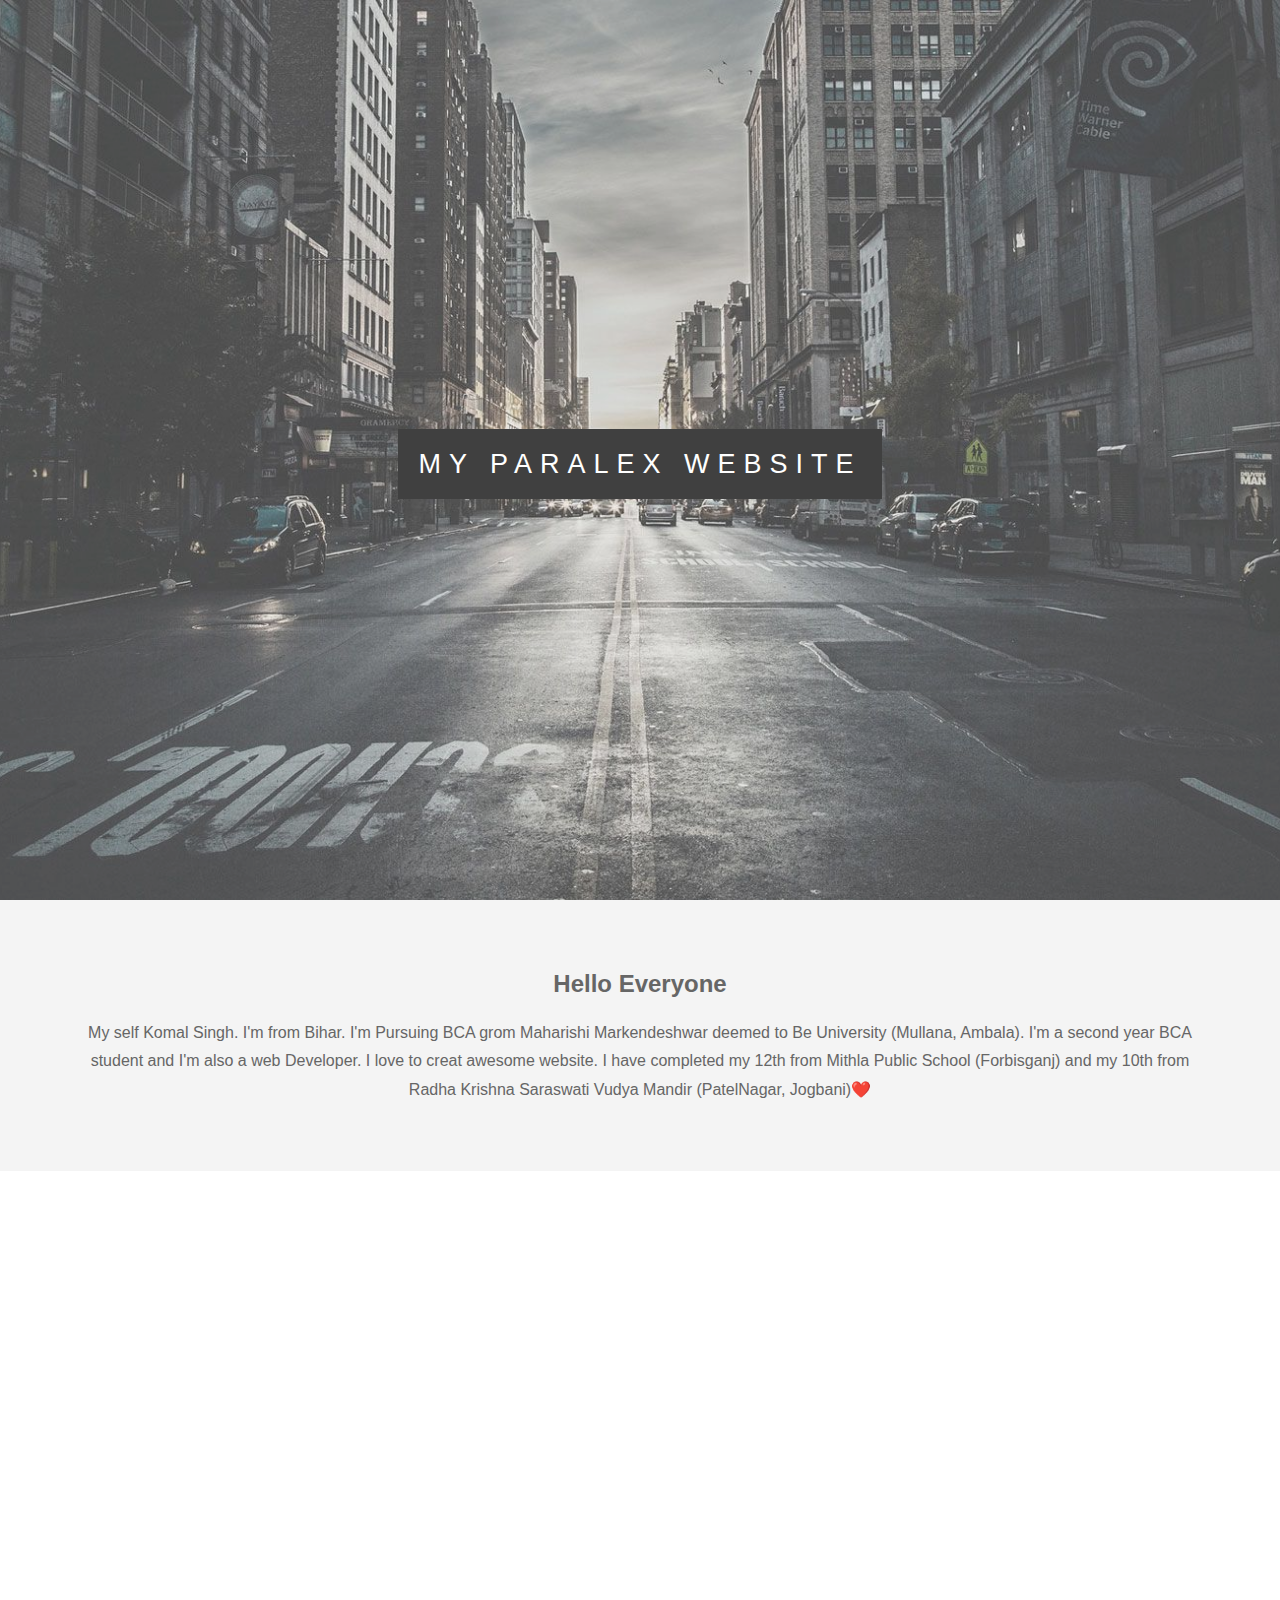
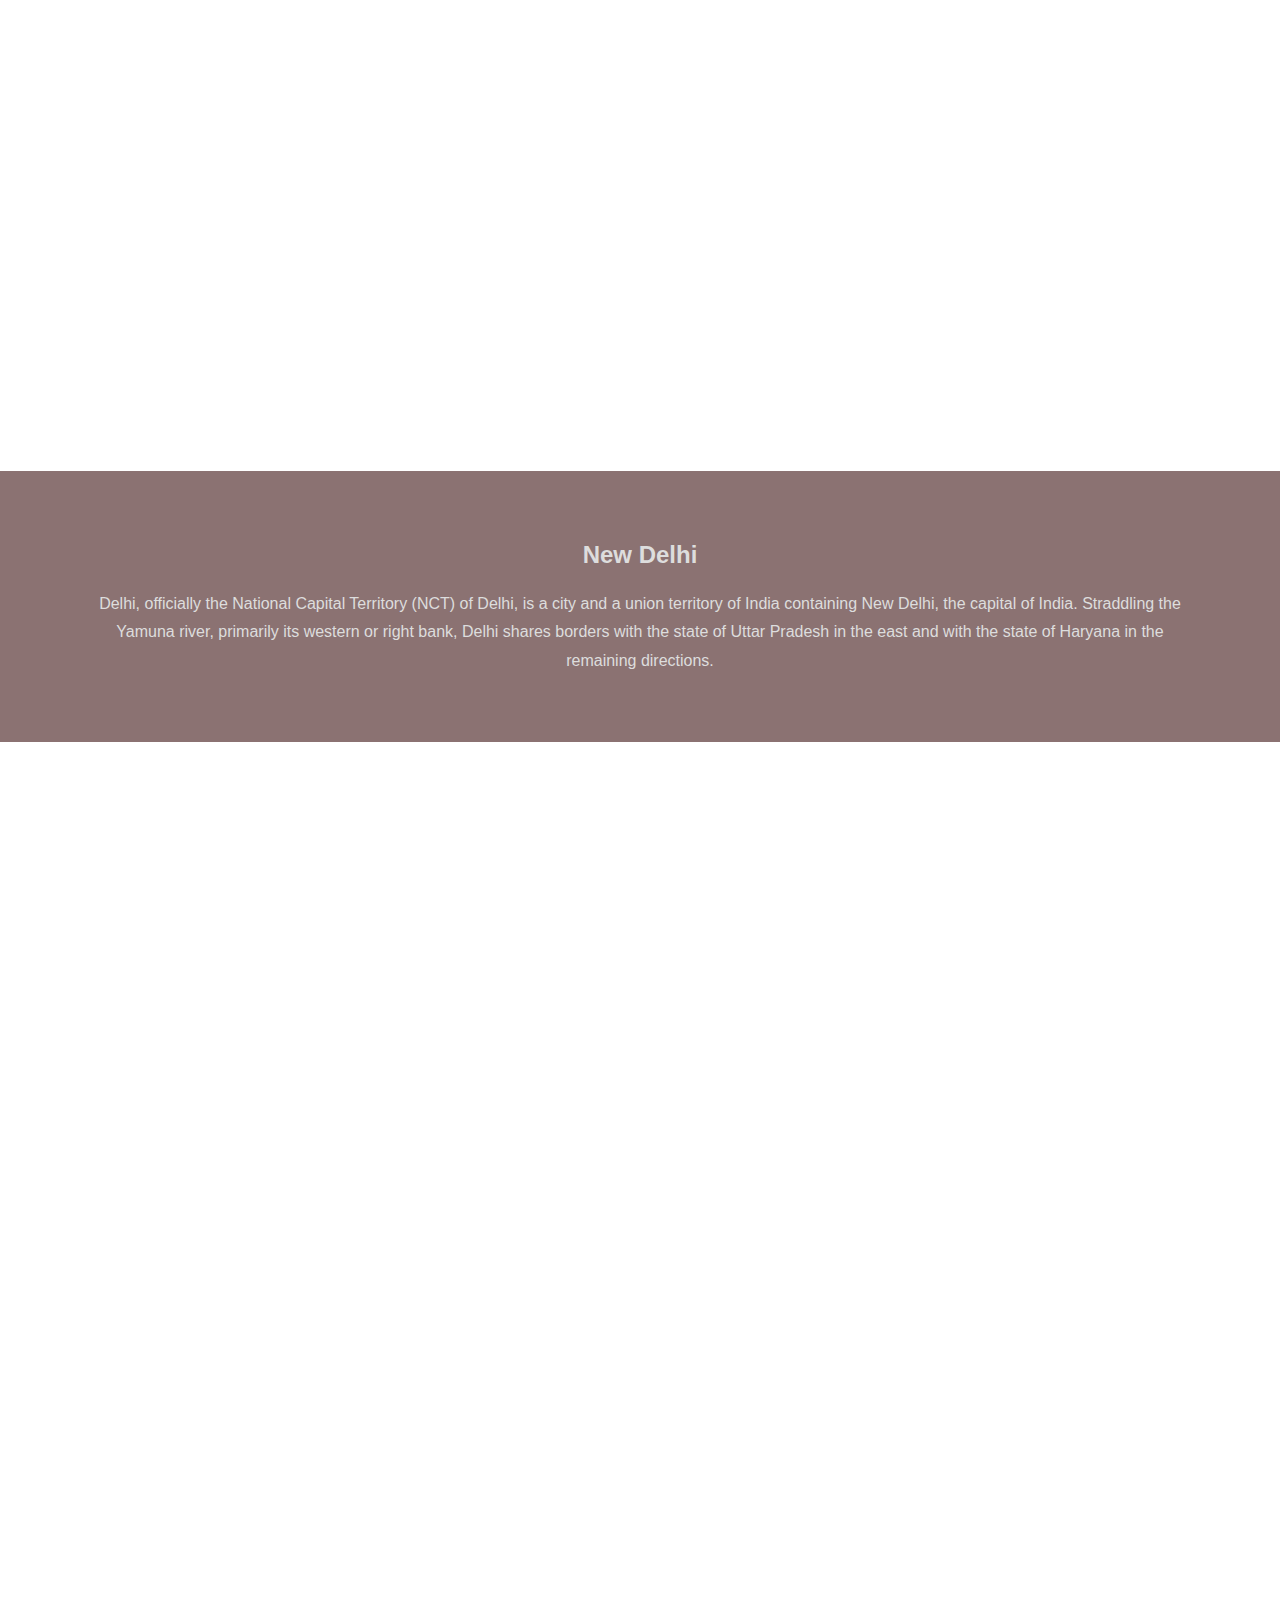
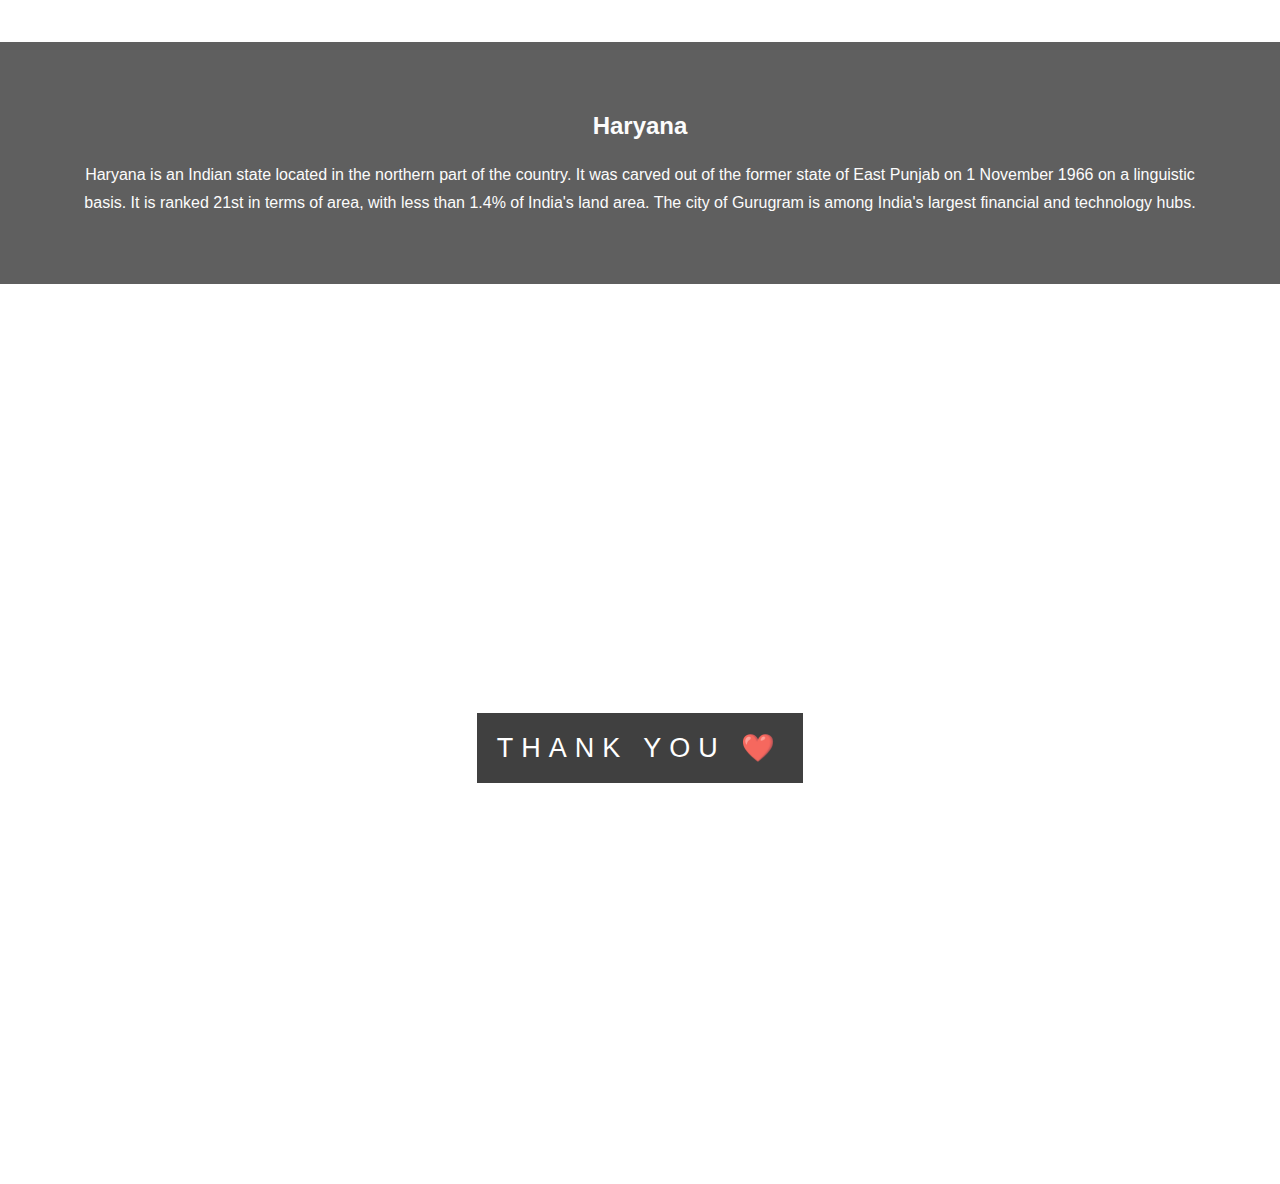
<file: work3/index.html>
<!DOCTYPE html>
<html lang="en">
<head>
    <meta charset="UTF-8">
    <meta http-equiv="X-UA-Compatible" content="IE=edge">
    <meta name="viewport" content="width=device-width, initial-scale=1.0">
    <title>My Paralex Website</title>
    <link rel="stylesheet" href="style.css">
</head>
<body>
    <div class="first-block">
        <div class="sub-part">
            <span class="text">
                My Paralex Website
            </span>
        </div>
    </div>
    <section class="section intro-file-1">
        <h2> Hello Everyone</h2>
        <p>My self Komal Singh. I'm from Bihar. I'm Pursuing BCA grom Maharishi Markendeshwar deemed to Be University (Mullana, Ambala). I'm a second year BCA student and I'm also a web Developer. I love to creat awesome website. I have completed my 12th from Mithla Public School (Forbisganj) and my 10th from Radha Krishna Saraswati Vudya Mandir (PatelNagar, Jogbani)❤️</p>
    </section>

    <div class="second-block">
        <div class="sub-part">
            <span class="text box">
                Mother Earth
            </span>
        </div>
    </div>
    <section class="section intro-file-2">
        <h2> New Delhi</h2>
        <p>Delhi, officially the National Capital Territory (NCT) of Delhi, is a city and a union territory of India containing New Delhi, the capital of India. Straddling the Yamuna river, primarily its western or right bank, Delhi shares borders with the state of Uttar Pradesh in the east and with the state of Haryana in the remaining directions.</p>
    </section>

    <div class="third-block">
        <div class="sub-part">
            <span class="text box">
                My City
            </span>
        </div>
    </div>
    <section class="section intro-file-3">
        <h2> Haryana </h2>
        <p>Haryana is an Indian state located in the northern part of the country. It was carved out of the former state of East Punjab on 1 November 1966 on a linguistic basis. It is ranked 21st in terms of area, with less than 1.4% of India's land area. The city of Gurugram is among India's largest financial and technology hubs.</p>
    </section>
    <div class="first-block">
        <div class="sub-part">
            <span class="text">
                Thank You ❤️
            </span>
        </div>
    </div>
</body>
</html>
</file>
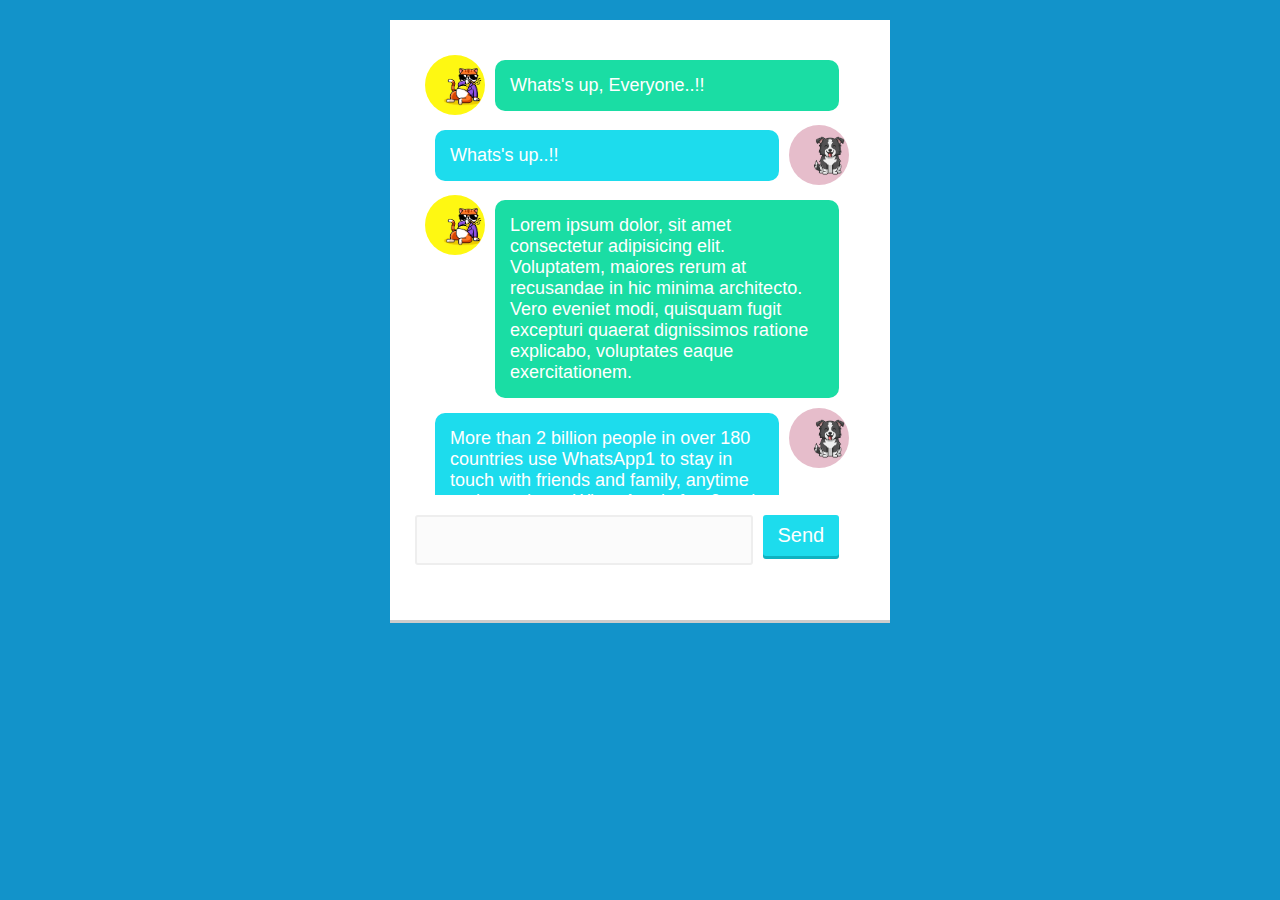
<file: work4/index.html>
<!DOCTYPE html>
<html lang="en">
<head>
    <meta charset="UTF-8">
    <meta http-equiv="X-UA-Compatible" content="IE=edge">
    <meta name="viewport" content="width=device-width, initial-scale=1.0">
    <title>Flat Design ChatBox</title>
    <link rel="stylesheet" href="style.css">
</head>
<body>
    <div class="chatbox">
        <div class="chatlogs">
            <div class="chat friend">
                <div class="user-photo"><img src="image/cat4.webp"></div>
                <p class="chat-message"> Whats's up, Everyone..!!</p>
            </div>
            <div class="chat self">
                <div class="user-photo"><img src="image/dog1.webp"></div>
                <p class="chat-message"> Whats's up..!!</p>
            </div>
            <div class="chat friend">
                <div class="user-photo"><img src="image/cat4.webp"></div>
                <p class="chat-message">Lorem ipsum dolor, sit amet consectetur adipisicing elit. Voluptatem, maiores rerum at recusandae in hic minima architecto. Vero eveniet modi, quisquam fugit excepturi quaerat dignissimos ratione explicabo, voluptates eaque exercitationem.</p>
            </div>
            <div class="chat self">
                <div class="user-photo"><img src="image/dog1.webp"></div>
                <p class="chat-message"> More than 2 billion people in over 180 countries use WhatsApp1 to stay in touch with friends and family, anytime and anywhere. WhatsApp is free2 and offers simple, secure, reliable messaging and calling, available on phones all over the world.</p>
            </div>
            <div class="chat friend">
                <div class="user-photo"><img src="image/cat4.webp"></div>
                <p class="chat-message"> Whats's up, Everyone..!!</p>
            </div>
            <div class="chat self">
                <div class="user-photo"><img src="image/dog1.webp"></div>
                <p class="chat-message"> Whats's up..!!</p>
            </div>
            <div class="chat friend">
                <div class="user-photo"><img src="image/cat4.webp"></div>
                <p class="chat-message">Lorem ipsum dolor, sit amet consectetur adipisicing elit. Voluptatem, maiores rerum at recusandae in hic minima architecto. Vero eveniet modi, quisquam fugit excepturi quaerat dignissimos ratione explicabo, voluptates eaque exercitationem.</p>
            </div>
            <div class="chat self">
                <div class="user-photo"><img src="image/dog1.webp"></div>
                <p class="chat-message"> hi how are you what are you writing. hellow are you listening to me i am talking to you, go out from the class you are the most stupid student i have ever seen in my life</p>
            </div>
            
        </div>
        <div class="chat-form">
            <textarea></textarea>
            <button>Send</button>
        </div>
    </div>

</body>
</html>
</file>
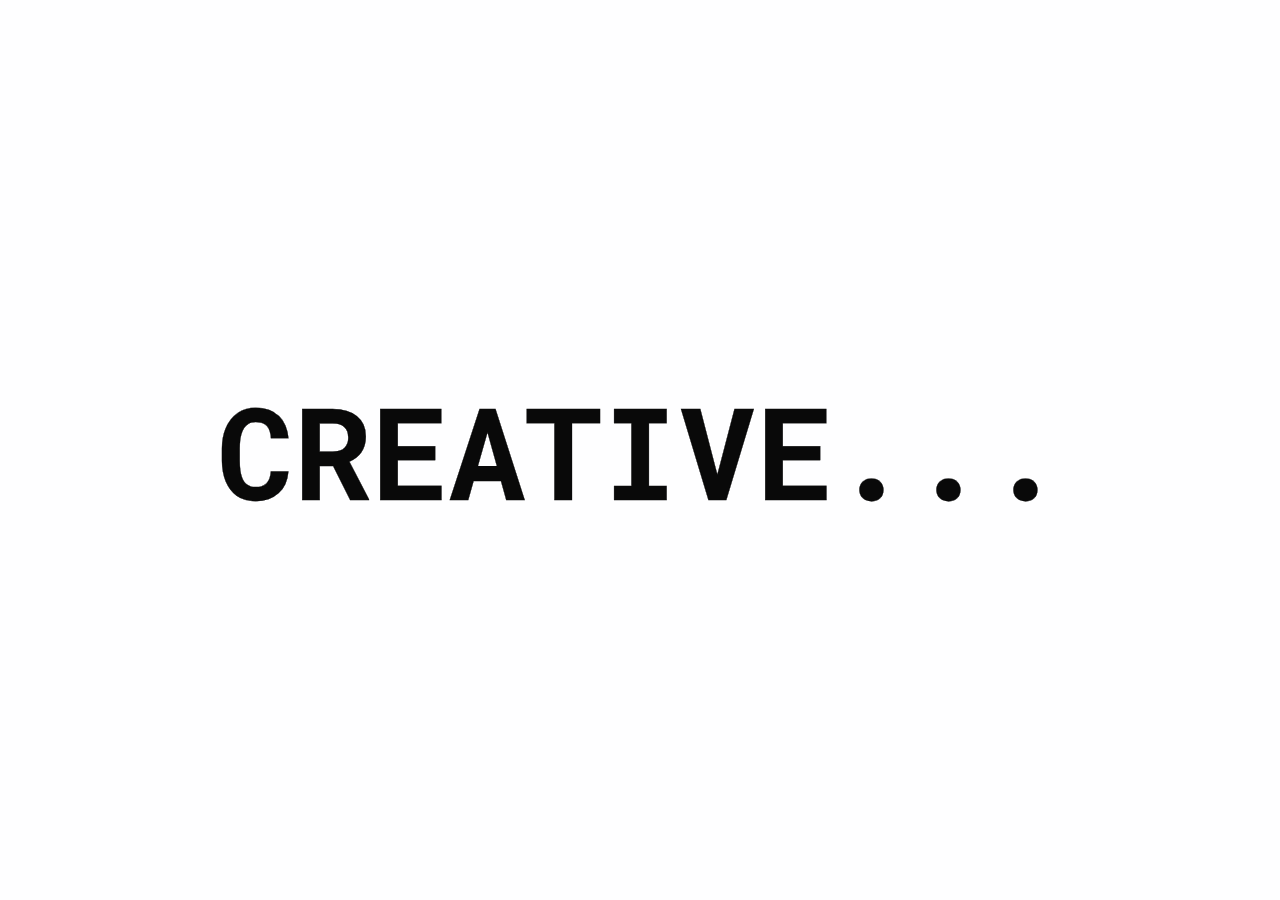
<file: work1/index2.html>
<!DOCTYPE html>
<html lang="en">
<head>
    <meta charset="UTF-8">
    <meta http-equiv="X-UA-Compatible" content="IE=edge">
    <meta name="viewport" content="width=device-width, initial-scale=1.0">
    <title>Document1</title>
    <link rel="stylesheet" href="style2.css">
</head>
<body>
    <h1 data-text="Creative..."> Creative...</h1>
</body>
</html>
</file>
<file: work3/style.css>
body, html{
    height: 100%;
    margin: 0;
    font-size: 16px;
    font-weight: 400;
    font-family: "Sofia", sans-serif;
    line-height: 1.8em;
    color: #666;
}
.first-block, .second-block, .third-block{
    position: relative;
    opacity: 0.80;
    background-position: center;
    background-size: cover;
    background-repeat: no-repeat;
    background-attachment: fixed;
}
.first-block{
    background-image: url(image/bg-image-1.jpg);
    min-height: 100%;
}
.second-block{
    background-image: url(image/bg-img-3-1.jpg);
    min-height: 100%;
}
.third-block{
    background-image: url(image/bg-img-2.webp);
    min-height: 100%;
}
.section{
    text-align: center;
    padding: 50px 80px;
}
.intro-file-1{
    background-color: #f4f4f4;
    color: #666;
}
.intro-file-2{
    background-color: #370c0c94;
    color: #ddd;
}
.intro-file-3{
    background-color: #0d0d0ea9;
    color: rgb(252, 252, 252);
}
.sub-part{
    position: absolute;
    top: 50%;
    width: 100%;
    text-align: center;
    color: #000;
    font-size: 27px;
    letter-spacing: 8px;
    text-transform: uppercase;
}
.sub-part .text{
    background-color: #111;
    color: #fff;
    padding: 20px;
}
.sub-part .text.box{
    background-color: transparent;
}
@media(max-width:568px)
{
    .first-block, .second-block, .third-block
    {
        background-attachment: scroll;
    }
}
</file>
<file: work4/style.css>
*{
    margin: 0;
    padding: 0;
    font-family: Tahoma, sans-serif;
    box-sizing: border-box;
}
body{
    background-color: rgb(18, 147, 202);
}
.chatbox{
    width: 500px;
    min-width: 390px;
    height: 600px;
    background: #fff;
    padding: 25px;
    margin: 20px auto;
    box-shadow: 0 3px #ccc;
}
.chatlogs{
    padding: 10px;
    width: 100%;
    height: 450px;
    overflow-x: hidden;
    overflow-y: scroll;
}
.chatlogs::-webkit-scrollbar{
    width: 10px;
}
.chatlogs::-webkit-scrollbar-thumb{
    border-radius: 5px;
    background: rgba(0,0,0,.1);
}
.chat{
    display: flex;
    flex-flow: row wrap;
    align-items: flex-start;
    margin-bottom: 10px;
}
.chat .user-photo{
    width: 60px;
    height: 60px;
    background: #ccc;
    border-radius: 50%;
    overflow: hidden;
}
.chat .user-photo img{
    width: 135%;
}
.chat .chat-message{
    width: 80%;
    padding: 15px;
    margin: 5px 10px 0;
    background: #1ddced;
    border-radius: 10px;
    color: #fff;
    font-size: 18px;
}
.friend .chat-message{
    background: #1adda4;
}
.self .chat-message{
    background: #1ddced;
    order: -1;
}
.chat-form{
    margin-top: 20px;
    display: flex;
    align-items: flex-start;
}
.chat-form textarea{
    background: #fbfbfb;
    width: 75%;
    height: 50px;
    border: 2px solid #eee;
    border-radius: 3px;
    resize: none;
    padding: 10px;
    font-size: 18px;
    color: #333;
}
.chat-form textarea:focus{
    background: #fff;
}
.chat-form textarea::-webkit-scrollbar{
    width: 10px;
}
.chat-form textarea::-webkit-scrollbar-thumb{
    border-radius: 5px;
    background: rgba(0,0,0,.1);
}
.chat-form button{
    background: #1ddced;
    padding: 9px 15px;
    font-size: 20px;
    color: #fff;
    border: none;
    margin: 0 10px;
    border-radius: 3px;
    box-shadow: 0 3px 0 #0eb2c1;
    cursor: pointer;

    /* -webkit-transition: background .2s ease;
    -moz-transition: background .2s ease;
    -o-transition: background .2s ease; */
}
.chat-form button:hover{
    background: #13c8d9;
}
</file>
<file: work1/style2.css>
@import url('https://fonts.googleapis.com/css2?family=Roboto+Mono:ital,wght@0,300;1,500;1,700&display=swap');
*{
    padding: 0;
    margin: 0;
    box-sizing: border-box;
    font-family: 'Roboto Mono', monospace;
}
body{
    background:#fefeff;
    display: flex;
    justify-content: center;
    align-items: center;
    min-height: 100vh;
}
h1{
    position: relative;
    font-size: 10vw;
    color:#090909;
    -webkit-text-stroke: 0.3px #0c0c0c ;
    text-transform:uppercase;
}
h1::before{
    content: attr(data-text);
    position: absolute;
    top: 7px;
    left: 7px;
    width: 0;
    height: 100%;
    color: #01fe87;
    -webkit-text-stroke: 0vw #383d52 ;
    border-bottom: 2px solid #01fe87;
    overflow: hidden;
    animation: animate 5s linear infinite;
}
@keyframes animate{
    0%,10%,100%
    {
        width: 0;
    }
    70%,80%
    {
        width: 100%;
    }
}
</file>
